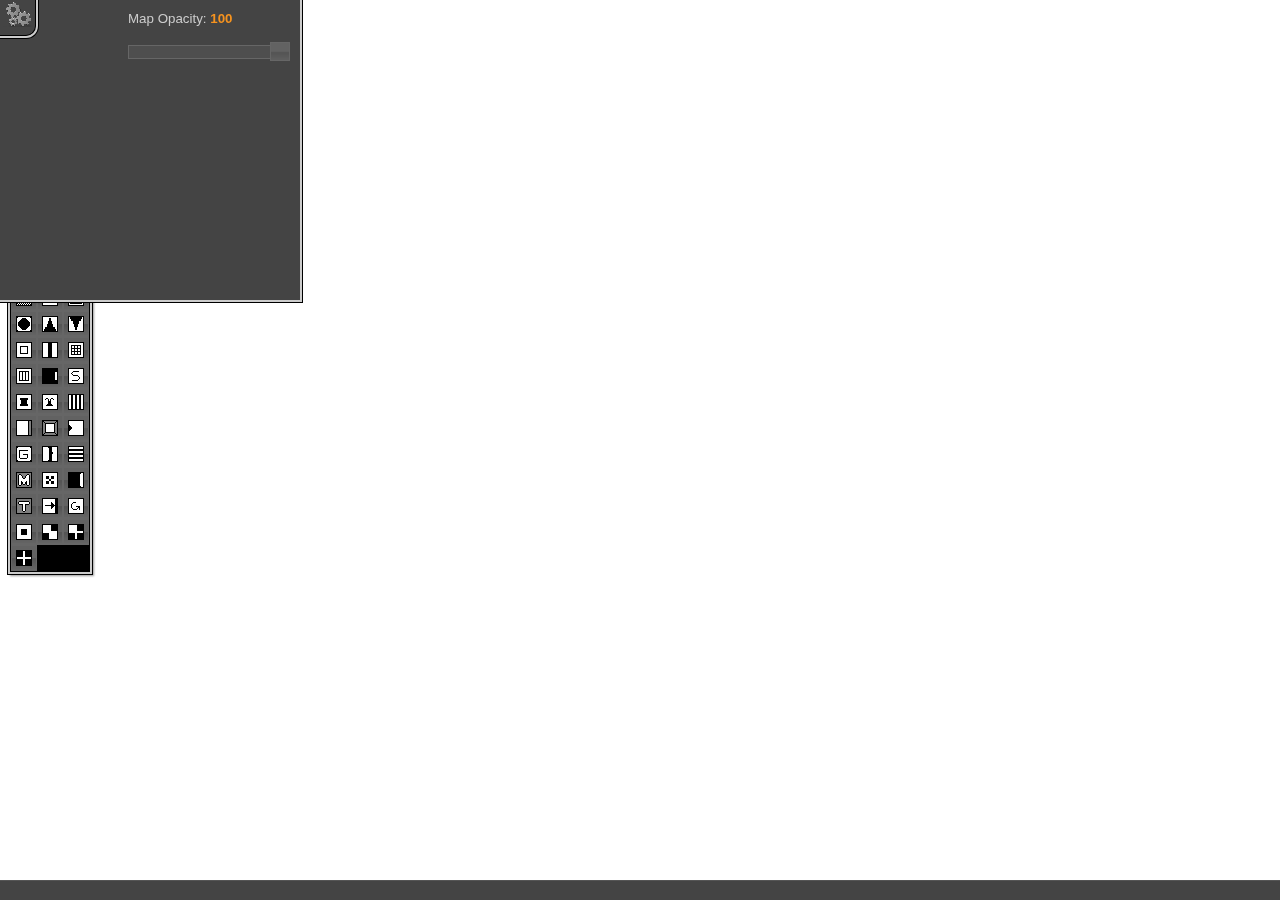
<file: index.html>
<!DOCTYPE html>
<!-- paulirish.com/2008/conditional-stylesheets-vs-css-hacks-answer-neither/ -->
<!--[if lt IE 7]> <html class="no-js lt-ie9 lt-ie8 lt-ie7" lang="en"> <![endif]-->
<!--[if IE 7]>    <html class="no-js lt-ie9 lt-ie8" lang="en"> <![endif]-->
<!--[if IE 8]>    <html class="no-js lt-ie9" lang="en"> <![endif]-->
<!-- Consider adding a manifest.appcache: h5bp.com/d/Offline -->
<!--[if gt IE 8]><!-->
<html class="no-js" lang="en">
<!--<![endif]-->
<head>
    <meta charset="utf-8">
    <meta http-equiv="X-UA-Compatible" content="IE=edge,chrome=1">
    <title>Mapper</title>
    <link rel="stylesheet" href="css/style.css">
    <link type="text/css" href="css/custom-theme/jquery-ui-1.8.19.custom.css" rel="stylesheet" />
    <link type="text/css" rel="stylesheet" href="jquery.miniColors.css" />
    <link type="text/css" rel="stylesheet" href="css/mapper.css" />
    <link href='http://fonts.googleapis.com/css?family=Nunito:700' rel='stylesheet' type='text/css'>
    <script type="text/javascript" src="js/libs/modernizr-2.5.3.min.js"></script>
</head>
<body>
    <div class="main">
        <div class="toolbar" id="key">
            <div class="titleBar">
                Tiles</div>
        </div>
        <div id="tools" class="toolbar">
            <div class="drawingTools">
                <div class="titleBar">
                    Tools</div>
            </div>
            <div class="annotationTools">
                <div class="titleBar">
                    Annotation</div>
            </div>
            <div class='fileTools'>
                <div class='titleBar'>
                    File</div>
                <div class='buttonContainer' style="height: 26px; width: 26px">
                    <div class='uploadButton toolButton' data-title='Load' style='height: 24px; width: 24px;'>
                        <label class="cabinet">
                            <input class="file" type="file" id="upload" name="file" title="Upload" />
                        </label>
                    </div>
                </div>
                <div class='buttonContainer'>
                    <div class='downloadButton toolButton' data-title='Save' style='width: 24px; height: 24px;
                        text-align: center'>
                        <span id="downloadify">You must have Flash 10 installed to download this file. </span>
                    </div>
                </div>
                <div class='buttonContainer'>
                    <button id="convertToPng" class='toolButton' data-title='Convert to .png' style='width: 26px;
                        height: 26px; text-align: center' name="Convert">
                        <img src="tiles/toImage.png" style="vertical-align: baseline;"></button>
                </div>
            </div>
        </div>
        <div id="canvasDiv">
            <canvas id="grid">
            </canvas>
            <canvas id="drawing">
            </canvas>
            <canvas id="annotation">
            </canvas>
        </div>
        <div class='optionsToggle'>
            <img src="tiles/settings.png"></div>
        <div class='options'>
            <div class="slider">
                <div style="height: 35px;">
                    <label for="amount">
                        Map Opacity:</label>
                    <label id="amount"></label>
                </div>
                <div id="slider">
                </div>
            </div>
        </div>
    </div>
    <div class='status'>
        &nbsp;</div>
    <div class='tooltip'>
    </div>
    <script>
        var _gaq = [['_setAccount', 'UA-1136782-2'], ['_trackPageview']];
        (function (d, t) {
            var g = d.createElement(t), s = d.getElementsByTagName(t)[0];
            g.src = ('https:' == location.protocol ? '//ssl' : '//www') + '.google-analytics.com/ga.js';
            s.parentNode.insertBefore(g, s)
        } (document, 'script'));
    </script>
    <script type="text/javascript" src="js/load.js"></script>
</body>
</html>
</file>
<file: css/style.css>
/*
 * HTML5 Boilerplate
 *
 * What follows is the result of much research on cross-browser styling.
 * Credit left inline and big thanks to Nicolas Gallagher, Jonathan Neal,
 * Kroc Camen, and the H5BP dev community and team.
 *
 * Detailed information about this CSS: h5bp.com/css
 *
 * ==|== normalize ==========================================================
 */


/* =============================================================================
   HTML5 display definitions
   ========================================================================== */

article, aside, details, figcaption, figure, footer, header, hgroup, nav, section { display: block; }
audio, canvas, video { display: inline-block; *display: inline; *zoom: 1; }
audio:not([controls]) { display: none; }
[hidden] { display: none; }


/* =============================================================================
   Base
   ========================================================================== */

/*
 * 1. Correct text resizing oddly in IE6/7 when body font-size is set using em units
 * 2. Prevent iOS text size adjust on device orientation change, without disabling user zoom: h5bp.com/g
 */

html { font-size: 100%; -webkit-text-size-adjust: 100%; -ms-text-size-adjust: 100%; }

html, button, input, select, textarea { font-family: sans-serif; color: #222; }

body { margin: 0; font-size: 1em; line-height: 1.4; }

/*
 * Remove text-shadow in selection highlight: h5bp.com/i
 * These selection declarations have to be separate
 * Also: hot pink! (or customize the background color to match your design)
 */

::-moz-selection { background: #fe57a1; color: #fff; text-shadow: none; }
::selection { background: #fe57a1; color: #fff; text-shadow: none; }


/* =============================================================================
   Links
   ========================================================================== */

a { color: #00e; }
a:visited { color: #551a8b; }
a:hover { color: #06e; }
a:focus { outline: thin dotted; }

/* Improve readability when focused and hovered in all browsers: h5bp.com/h */
a:hover, a:active { outline: 0; }


/* =============================================================================
   Typography
   ========================================================================== */

abbr[title] { border-bottom: 1px dotted; }

b, strong { font-weight: bold; }

blockquote { margin: 1em 40px; }

dfn { font-style: italic; }

hr { display: block; height: 1px; border: 0; border-top: 1px solid #ccc; margin: 1em 0; padding: 0; }

ins { background: #ff9; color: #000; text-decoration: none; }

mark { background: #ff0; color: #000; font-style: italic; font-weight: bold; }

/* Redeclare monospace font family: h5bp.com/j */
pre, code, kbd, samp { font-family: monospace, serif; _font-family: 'courier new', monospace; font-size: 1em; }

/* Improve readability of pre-formatted text in all browsers */
pre { white-space: pre; white-space: pre-wrap; word-wrap: break-word; }

q { quotes: none; }
q:before, q:after { content: ""; content: none; }

small { font-size: 85%; }

/* Position subscript and superscript content without affecting line-height: h5bp.com/k */
sub, sup { font-size: 75%; line-height: 0; position: relative; vertical-align: baseline; }
sup { top: -0.5em; }
sub { bottom: -0.25em; }


/* =============================================================================
   Lists
   ========================================================================== */

ul, ol { margin: 1em 0; padding: 0 0 0 40px; }
dd { margin: 0 0 0 40px; }
nav ul, nav ol { list-style: none; list-style-image: none; margin: 0; padding: 0; }


/* =============================================================================
   Embedded content
   ========================================================================== */

/*
 * 1. Improve image quality when scaled in IE7: h5bp.com/d
 * 2. Remove the gap between images and borders on image containers: h5bp.com/i/440
 */

img { border: 0; -ms-interpolation-mode: bicubic; vertical-align: middle; }

/*
 * Correct overflow not hidden in IE9
 */

svg:not(:root) { overflow: hidden; }


/* =============================================================================
   Figures
   ========================================================================== */

figure { margin: 0; }


/* =============================================================================
   Forms
   ========================================================================== */

form { margin: 0; }
fieldset { border: 0; margin: 0; padding: 0; }

/* Indicate that 'label' will shift focus to the associated form element */
label { cursor: pointer; }

/*
 * 1. Correct color not inheriting in IE6/7/8/9
 * 2. Correct alignment displayed oddly in IE6/7
 */

legend { border: 0; *margin-left: -7px; padding: 0; white-space: normal; }

/*
 * 1. Correct font-size not inheriting in all browsers
 * 2. Remove margins in FF3/4 S5 Chrome
 * 3. Define consistent vertical alignment display in all browsers
 */

button, input, select, textarea { font-size: 100%; margin: 0; vertical-align: baseline; *vertical-align: middle; }

/*
 * 1. Define line-height as normal to match FF3/4 (set using !important in the UA stylesheet)
 */

button, input { line-height: normal; }

/*
 * 1. Display hand cursor for clickable form elements
 * 2. Allow styling of clickable form elements in iOS
 * 3. Correct inner spacing displayed oddly in IE7 (doesn't effect IE6)
 */

button, input[type="button"], input[type="reset"], input[type="submit"] { cursor: pointer; -webkit-appearance: button; *overflow: visible; }

/*
 * Re-set default cursor for disabled elements
 */

button[disabled], input[disabled] { cursor: default; }

/*
 * Consistent box sizing and appearance
 */

input[type="checkbox"], input[type="radio"] { box-sizing: border-box; padding: 0; *width: 13px; *height: 13px; }
input[type="search"] { -webkit-appearance: textfield; -moz-box-sizing: content-box; -webkit-box-sizing: content-box; box-sizing: content-box; }
input[type="search"]::-webkit-search-decoration, input[type="search"]::-webkit-search-cancel-button { -webkit-appearance: none; }

/*
 * Remove inner padding and border in FF3/4: h5bp.com/l
 */

button::-moz-focus-inner, input::-moz-focus-inner { border: 0; padding: 0; }

/*
 * 1. Remove default vertical scrollbar in IE6/7/8/9
 * 2. Allow only vertical resizing
 */

textarea { overflow: auto; vertical-align: top; resize: vertical; }

/* Colors for form validity */
input:valid, textarea:valid {  }
input:invalid, textarea:invalid { background-color: #f0dddd; }


/* =============================================================================
   Tables
   ========================================================================== */

table { border-collapse: collapse; border-spacing: 0; }
td { vertical-align: top; }


/* =============================================================================
   Chrome Frame Prompt
   ========================================================================== */

.chromeframe { margin: 0.2em 0; background: #ccc; color: black; padding: 0.2em 0; }


/* ==|== primary styles =====================================================
   Author:
   ========================================================================== */
















/* ==|== media queries ======================================================
   EXAMPLE Media Query for Responsive Design.
   This example overrides the primary ('mobile first') styles
   Modify as content requires.
   ========================================================================== */

@media only screen and (min-width: 35em) {
  /* Style adjustments for viewports that meet the condition */
}



/* ==|== non-semantic helper classes ========================================
   Please define your styles before this section.
   ========================================================================== */

/* For image replacement */
.ir { display: block; border: 0; text-indent: -999em; overflow: hidden; background-color: transparent; background-repeat: no-repeat; text-align: left; direction: ltr; *line-height: 0; }
.ir br { display: none; }

/* Hide from both screenreaders and browsers: h5bp.com/u */
.hidden { display: none !important; visibility: hidden; }

/* Hide only visually, but have it available for screenreaders: h5bp.com/v */
.visuallyhidden { border: 0; clip: rect(0 0 0 0); height: 1px; margin: -1px; overflow: hidden; padding: 0; position: absolute; width: 1px; }

/* Extends the .visuallyhidden class to allow the element to be focusable when navigated to via the keyboard: h5bp.com/p */
.visuallyhidden.focusable:active, .visuallyhidden.focusable:focus { clip: auto; height: auto; margin: 0; overflow: visible; position: static; width: auto; }

/* Hide visually and from screenreaders, but maintain layout */
.invisible { visibility: hidden; }

/* Contain floats: h5bp.com/q */
.clearfix:before, .clearfix:after { content: ""; display: table; }
.clearfix:after { clear: both; }
.clearfix { *zoom: 1; }



/* ==|== print styles =======================================================
   Print styles.
   Inlined to avoid required HTTP connection: h5bp.com/r
   ========================================================================== */

@media print {
  * { background: transparent !important; color: black !important; box-shadow:none !important; text-shadow: none !important; filter:none !important; -ms-filter: none !important; } /* Black prints faster: h5bp.com/s */
  a, a:visited { text-decoration: underline; }
  a[href]:after { content: " (" attr(href) ")"; }
  abbr[title]:after { content: " (" attr(title) ")"; }
  .ir a:after, a[href^="javascript:"]:after, a[href^="#"]:after { content: ""; }  /* Don't show links for images, or javascript/internal links */
  pre, blockquote { border: 1px solid #999; page-break-inside: avoid; }
  thead { display: table-header-group; } /* h5bp.com/t */
  tr, img { page-break-inside: avoid; }
  img { max-width: 100% !important; }
  @page { margin: 0.5cm; }
  p, h2, h3 { orphans: 3; widows: 3; }
  h2, h3 { page-break-after: avoid; }
}
</file>
<file: css/mapper.css>
html, BODY, .main
{
    font-family: Arial, Helvetica, sans-serif;
    font-size: 10pt;
    background: #555;
    margin: 0;
    padding: 0;
    height: 100%;
    border: none;
    color: #ccc;
}

div.main
{
    position: relative;
    display: none;
}

.ui-button-text-only .ui-button-text
{
    padding: 0px;
    padding-top: 4px;
}

#canvasDiv
{
    position: absolute;
    overflow: scroll;
    top: 0px;
    left: 0px;
    bottom: 20px;
    right: 0px;
}

#canvasDiv canvas
{
    position: absolute;
    left: 0;
    top: 0;
}

.hoverDiv
{
    height: 20;
    color: White;
}

label.toolButton
{
    padding: 0px;
    margin: 0px;
    width: 24px;
    height: 24px;
}

.status
{
    background-color: #444;
    color: #fff;
    text-align: right;
    position: absolute;
    bottom: 0px;
    width: 100%;
}

.optionsToggle
{
    width: 35px;
    height: 35px;
    background-color: #444;
    position: absolute;
    z-index: 7501;
    border-bottom-right-radius: 10px;
    border-right: 1px solid #000;
    border-bottom: 1px solid #000;
    box-shadow: 0px 0px 0px 2px #CCC, 0px 0px 0px 3px black;
    text-align: center;
    top: 0;
    left: 0px;
    cursor: pointer;
}

.options
{
    width: 300px;
    height: 300px;
    background-color: #444;
    position: absolute;
    top: 0;
    left: 0;
    z-index: 7500;
    box-shadow: 0px 0px 0px 2px #CCC, 0px 0px 0px 3px black;
}

#tools
{
    top: 48px;
    left: 5px;
}

#key
{
    top: 235px;
    left: 5px;
}

.titleBar
{
    color: #fff;
    font-size: 12px;
    margin-top: 1px;
    margin-bottom: 1px;
    padding: 2px;
    background-color: #444;
}
#tools > .drawingTools > .titleBar, #key > .titleBar
{
    cursor: move;
}

div.buttonContainer
{
    float: left;
    width: 26px;
    -webkit-box-pack: center;
    -webkit-box-align: center;
}

.drawingTools, .annotationTools, .fileTools
{
    width: 78px;
    height: auto;
    background: #000;
    float: left;
}

div.toolbar
{
    margin: 0px 5px 0px 5px;
    background: #000;
    width: 78px;
    position: absolute;
    z-index: 10;
    border: 1px solid #000;
    box-shadow: 0px 0px 0px 2px #CCC, 0px 0px 0px 3px black, 2px 2px 2px 2px #999;
}

.tooltip
{
    background-color: #ffc;
    text-align: center;
    color: black;
    display: none;
    position: absolute;
    z-index: 7001;
    margin: 2px;
    padding: 2px;
    border: 1px solid black;
}

button.ui-button .ui-icon
{
    background-image: url(blank.png);
}

td
{
    vertical-align: top;
}

label > span > img
{
    vertical-align: top;
}

label.cabinet
{
    width: 24px;
    height: 16px;
    background: url(../tiles/upload.png) 4px 0 no-repeat;
    display: block;
    overflow: hidden;
    cursor: pointer;
    float: left;
}

label.cabinet input.file
{
    position: relative;
    height: 100%;
    width: 100%;
    opacity: 0;
    -moz-opacity: 0;
    filter: progid:DXImageTransform.Microsoft.Alpha(opacity=0);
}

.slider
{
    padding: 10px !important;
    float: right;
}

#slider
{
    float: right;
    width: 150px;
    margin-right: 10px;
}

#amount
{
    width: 30px;
    border: 0;
    color: #f6931f;
    font-weight: bold;
}
</file>
